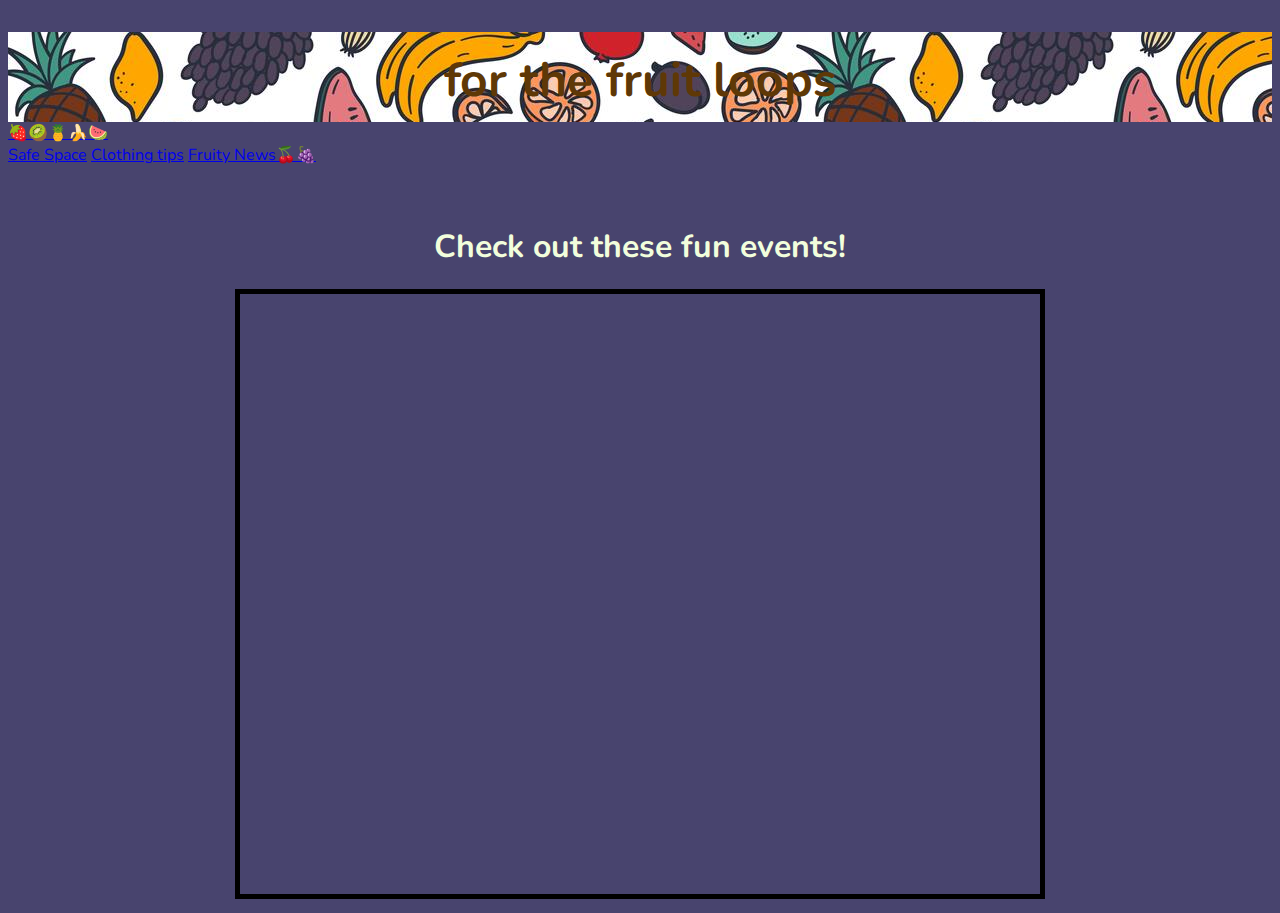
<file: events.html>
<!DOCTYPE html>
<html lang="en">

    <head>
        <meta charset="UTF-8">
        <meta http-equiv="X-UA-Compatible" content="IE=edge">
        <meta name="viewport" content="width=device-width, initial-scale=1.0">
        <link href="https://cdn.jsdelivr.net/npm/bootstrap@5.2.0-beta1/dist/css/bootstrap.min.css" rel="stylesheet"
            integrity="sha384-0evHe/X+R7YkIZDRvuzKMRqM+OrBnVFBL6DOitfPri4tjfHxaWutUpFmBp4vmVor" crossorigin="anonymous">
        <script src="https://cdn.jsdelivr.net/npm/bootstrap@5.2.0-beta1/dist/js/bootstrap.bundle.min.js"
            integrity="sha384-pprn3073KE6tl6bjs2QrFaJGz5/SUsLqktiwsUTF55Jfv3qYSDhgCecCxMW52nD2" crossorigin="anonymous">
        </script>
        <script src="/assets/js/maps-safe-space.js"></script>
        <link rel="stylesheet" href="/assets/css/style.css">
        <title>Fruity Events</title>
    </head>

    <body>
        <div id="hero-image">
            <div id="hero-text">
                <h1>for the fruit loops</h1>
            </div>
        </div>
        <nav class="navbar navbar-expand-lg bg-light">
            <a class="navbar-brand" href="#">🍓🥝🍍🍌🍉</a>
            <div class="container-fluid">
                <div class="navbar-nav">
                    <a class="nav-link active" href="safe-space.html">Safe Space</a>
                    <a class="nav-link active" href="#">Clothing tips</a>
                    <a class="nav-link active" href="#">Fruity News🍒🍇</a>
                </div>
            </div>
        </nav>
        <br>
        <div id="events">
            <div id="calendar">
                <h1>Check out these fun events!</h1>
                <iframe
                    src="https://calendar.google.com/calendar/embed?height=600&wkst=1&bgcolor=%238E24AA&ctz=Europe%2FDublin&title=Fruity%20Events!%20&src=bGV0b3RqN2xza2xrcjc5Mmx2Y2Fzc2tjbm9AZ3JvdXAuY2FsZW5kYXIuZ29vZ2xlLmNvbQ&color=%23B39DDB"
                    style="border:solid 5px rgb(0,0,0)" width="800" height="600" frameborder="0"
                    scrolling="no"></iframe>
            </div>
            <div id="event-list"></div>
        </div>
    </body>

</html>
</file>
<file: assets/css/style.css>
/* Colours:
Nav - #402342
Backgrounds - #48446E
Text - #F2FEDC */
@import url('https://fonts.googleapis.com/css2?family=Fascinate&family=Nunito&display=swap');

.logo-text {
	font-family: Fascinate, Helvetica, sans-serif;
}

body {
    
    padding: auto;
    /* text-transform: uppercase; */
    font-family: Nunito, Helvetica, sans-serif;
	background-color: #48446e;
	color: #f2fedc;
}

/* Hero Image */
#hero-image {
    background-image: url(/assets/imgs/fruit-loops-img.jpg);
    background-repeat: repeat;
    position: relative;
    height: 90px;
    width: auto;
}

#hero-text {
    text-align: center;
    color: rgb(95, 56, 6);
    font-size: x-large;
    font-weight: 900;
}

/* Navbar */
.nav-link active {
    float: left;
}

/* Google Maps */
#map {
    height: 350px;
    /* The height is 400 pixels */
    width: 350px;
    /* The width is the width of the web page */
}

/* Left-Panel */
#left-panel {
    margin-left: auto;
    margin-right: 35px;
    margin-bottom: 50px;
    height: min-content;
    width: min-content;
    border: solid;
    text-align: center;
    float: left;
    padding: 5px;
    background-color: aliceblue;
    color: black;
    position: relative;
}

#inner-left {
    float: left;
}

/* Right Panels */
#right-panel {
    padding-left: 2px;
    margin: 0;
    height: min-content;
    width: min-content;
    border: solid;
    text-align: center;
    float: right;
    padding: 0;
    background-color: aliceblue;
    color: black;
    position: relative;
}

#inner-right {
    float: right;
}

/* Center Content */
#wrapper-center {
    padding: 2px;
}

/* Calendar */
#calendar {
    text-align: center;
    position: relative;
}

 
/* CSS Document */

/* red = #E40303
orange = #FF8C00
yellow = #FFED00
gren = #008026
blue = #004DFF
purple = #750787 
light blue = #00C0C0*/

.test1{
	width: 80%;
	margin: 0 auto;
	border: 1px solid red;
}
header {
    position: fixed;
  	top: 0;
	left: 0;
	width: 100%; 

	background-color: #00C0C0;
	z-index: 9999;

	background-color: #402342;

}
.container-header {
	width: 100%;
    height: 75px;
	margin: 0 auto;
	max-width: 1170px;
	display: flex;
	flex-wrap: wrap;
	flex-direction: row;
	justify-content: space-between;  
	
}
h1{
    padding-top: 15px;
}
h1 a {  
    text-decoration: none ;

	padding-left: 20px;    
    color: #f2fedc;  

}

h1 a:hover {
    color: #48446E;
    text-decoration: none ;
    
} 
.menu {
    width: 100%;
    background-color: #f2fedc;
    position: absolute;
    left: 100%;
    top: 65px;
    border-top: 1px solid #1B375A;
    transition: all 0.3s;
    visibility: hidden;
    z-index: 100;
    text-align: left;
    padding-left: 15px;
	height: 100vh;
	padding-top: 50px;
}
ul.menu  {
    margin-left: 0px;
    list-style: none;
}
nav ul li a{
	display:block;	
	width:100%;
	padding:10px 0px;
	text-decoration:none;
	text-align:center;	
	color: #48446E;
}
nav ul li a:hover{				
	color: #402342;	
}
.menu-click {
    left: 0%;
    transition: all .5s;
    visibility: visible;
    z-index: 100;
}
/*BURGUER */
.burguer {
    width: 25px;
    height: 25px;
    position: absolute;
    cursor: pointer;
    right: 20px;
    top: 25px;
    z-index: 120;
}

.burguer span {
    display: block;
    width: 100%;
    height: 4px;   
    position: absolute;
    transition: all 0.3s;
}
.burguer span:nth-child(1) {
    top: 0%;
    margin-top: 1px;	
	background-color: #E40303;
}
.burguer span:nth-child(2) {
    top: 50%;
    transform: translateY(-50%);
	background-color: #FF8C00;
}
.burguer span:nth-child(3) {
    top: 100%;
    margin-top: -4px; 
	background-color: #FFED00;
}
.burguer:hover span:nth-child(1) { 
	background-color: #008026;
}
.burguer:hover span:nth-child(2) { 
	background-color: #004DFF;
}
.burguer:hover span:nth-child(3) { 
	background-color: #750787;
}
/* .burguer:hover span {
    background: #c0c0c0;
} */
.burguer-click span {   
    transition: all 0.3s;
    height: 4px;
}
.burguer-click span:nth-child(1) {
    top: 50%;
    transform: rotate(-45deg);
    margin-top: -1px;
	background-color: #E40303;
}
.burguer-click span:nth-child(2) {
    opacity: 0;
    visibility: hidden;
}
.burguer-click span:nth-child(3) {
    top: 50%;
    margin-top: -1px;
    transform: rotate(-135deg);
	background-color: #FFED00;
}
main{
	margin-top: 100px;
}
/*         carouselExampleControls         */

#carouselExampleControls{   
   
	width: 88%;
 margin: 20px auto;
    max-height: 600px;
}

#carouselExampleControls img{
   	max-height: 80vh;
}
#carouselExampleControls h4{
    padding-bottom: 20px;
}
#carousel2{
    text-align: center;
    margin: 40px 0;
}

.bold-carousel {
    font-weight: 7git pou00;
}
/*		 support Area 	 */
#supportArea {
    background-color: #00C0C0 !important;
    text-align: center;
}

#supportArea ul {
    list-style-type: none;
	margin: 0;
	padding: 0;

}
#supportArea ul li{  
	font-size: 13px;
}
#supportArea ul li:hover{  
	transform: scale(1.1);
	
}
#supportArea a {
    text-decoration: none;
}

#supportArea h3,
h4 {
    margin-bottom: 20px;
    padding-top: 20px;
}

#supportArea img {
    border-radius: 8px;
}
/*      footer      */

footer {
    text-align: center;   
    background-color: #000;
    vertical-align: middle;
    padding-top: 10px;
	margin-top: 100px;
}

footer ul {
    list-style-type: none;
    text-align: center;
    font-size: 0px;
    margin: 0px;
    padding: 0px;
}

li:hover {
    transform: translateY(-5px) scale(1.05);
}

footer li {
    display: inline;
    margin: 0 10px;
    font-size: 1.5rem;
}

footer p {
    font-size: 1rem;
    font-weight: 900;
    padding-top: 5px;
    text-align: center;
    color: #ECE5DE;
}

/* footer i {
    color: #ECE5DE;
} */

footer li:hover i {
    color: black;
}
.git-colors li:nth-child(1) i{
 color: red;
}
.git-colors li:nth-child(2) i{
	color: green;
   }
   .git-colors li:nth-child(3) i{
	color: yellow;
   }
   .git-colors li:nth-child(4) i{
	color: #ED008C;
   }
   .git-colors li:nth-child(5) i{
	color: blue;
   }
.git-colors li i:hover{
	color: #fff;
   }
   .social-networks li i:hover{
	color: #fff;

   }
/*     XXXXXXXXXXXXXXXXXX              PRIMERA MEDIA SCREEN                   ___________*/

 @media (min-width: 768px) {


    .burguer {
        display: none;
    }


.menu {
	position: static;
	width: 100%;
	visibility: visible;
	font-size: 0px;	
	padding-left: 0px;
	background-color: transparent;	
	border-top: 0px;
	height: 0vh;
	padding-top: 0px;

}
	#menu{			
			margin:15px auto;			
			text-align:center;
			font-size:0px;	
			
		}
		
		#menu li{
			width:140px;			
			list-style:none;
			display:inline-block;
			text-align:center;		
			margin-right:20px;		
			font-size:16px;
			}
			
			nav ul li a{
				display:block;
				background-color:#48446E;
				color: #F2FEDC;
				width:100%;
				padding:10px 0px;
				text-decoration:none;
				text-align:center;
				position:relative;
				transition:all 1s;
			}
			nav ul li a:hover{				
				color: #F2FEDC;
				background-color: #3a356b ;
				
			}
	 nav ul li a:before{
			position:absolute;
			content:"";
			width:3px;
			height:100%;
			top:0;
			left:0;
			background-color:#7c3a58;
			transition:all 1s;
		}
			
		nav ul li a:after{
			position:absolute;
			content:"";
			width:3px;
			height:100%;
			top:0;
			left:100%;
			background-color:#7c3a58;
			transition:all 1s;
		}
			
		nav ul li a:hover:before{
			left:50%;
			transform:translateY(-50%) rotate(-90deg);
			height:150%;
			background-color:#750787 ;
			
		}
		
		nav ul li a:hover:after{
			left:50%;
			transform:translateY(15%) rotate(-90deg);
			height:150%;
			background-color:#750787 ;
		}
		
		
	} 
		

		
/* Style for clothing tips page */

.clothing-color-test {
	background-color: #402342;
	color: #f2fedc;
}

.clothing-tips-main {
	/* background-color: #282257; */
	color: #f2fedc;
}
.clothing-tips-main a {
	text-decoration: none;
	color: #f2fedc;
}

.clothing-tips-main a:hover {
	text-decoration: underline;
}

.clothing-menu-list {
	list-style-type: none;
}
		
		
/* Back to top button for clothing tips page	
Code from W3 https://www.w3schools.com/howto/howto_js_scroll_to_top.asp */
#clothingBtn {
	display: none;
	position: fixed;
	bottom: 20px;
	right: 20px;
	z-index: 99;
	border: none;
	outline: none;
	background-image: linear-gradient(to top, #750787, #75159b, #7121b1, #682ec8, #563bdf, #4253ec, #2a67f7, #0079ff, #008cf2, #008fb9, #008a6d, #008026);
	color: white;
	cursor: pointer;
	padding: 15px;
	border-radius: 10px;
	font-size: 14px;
  }
</file>
